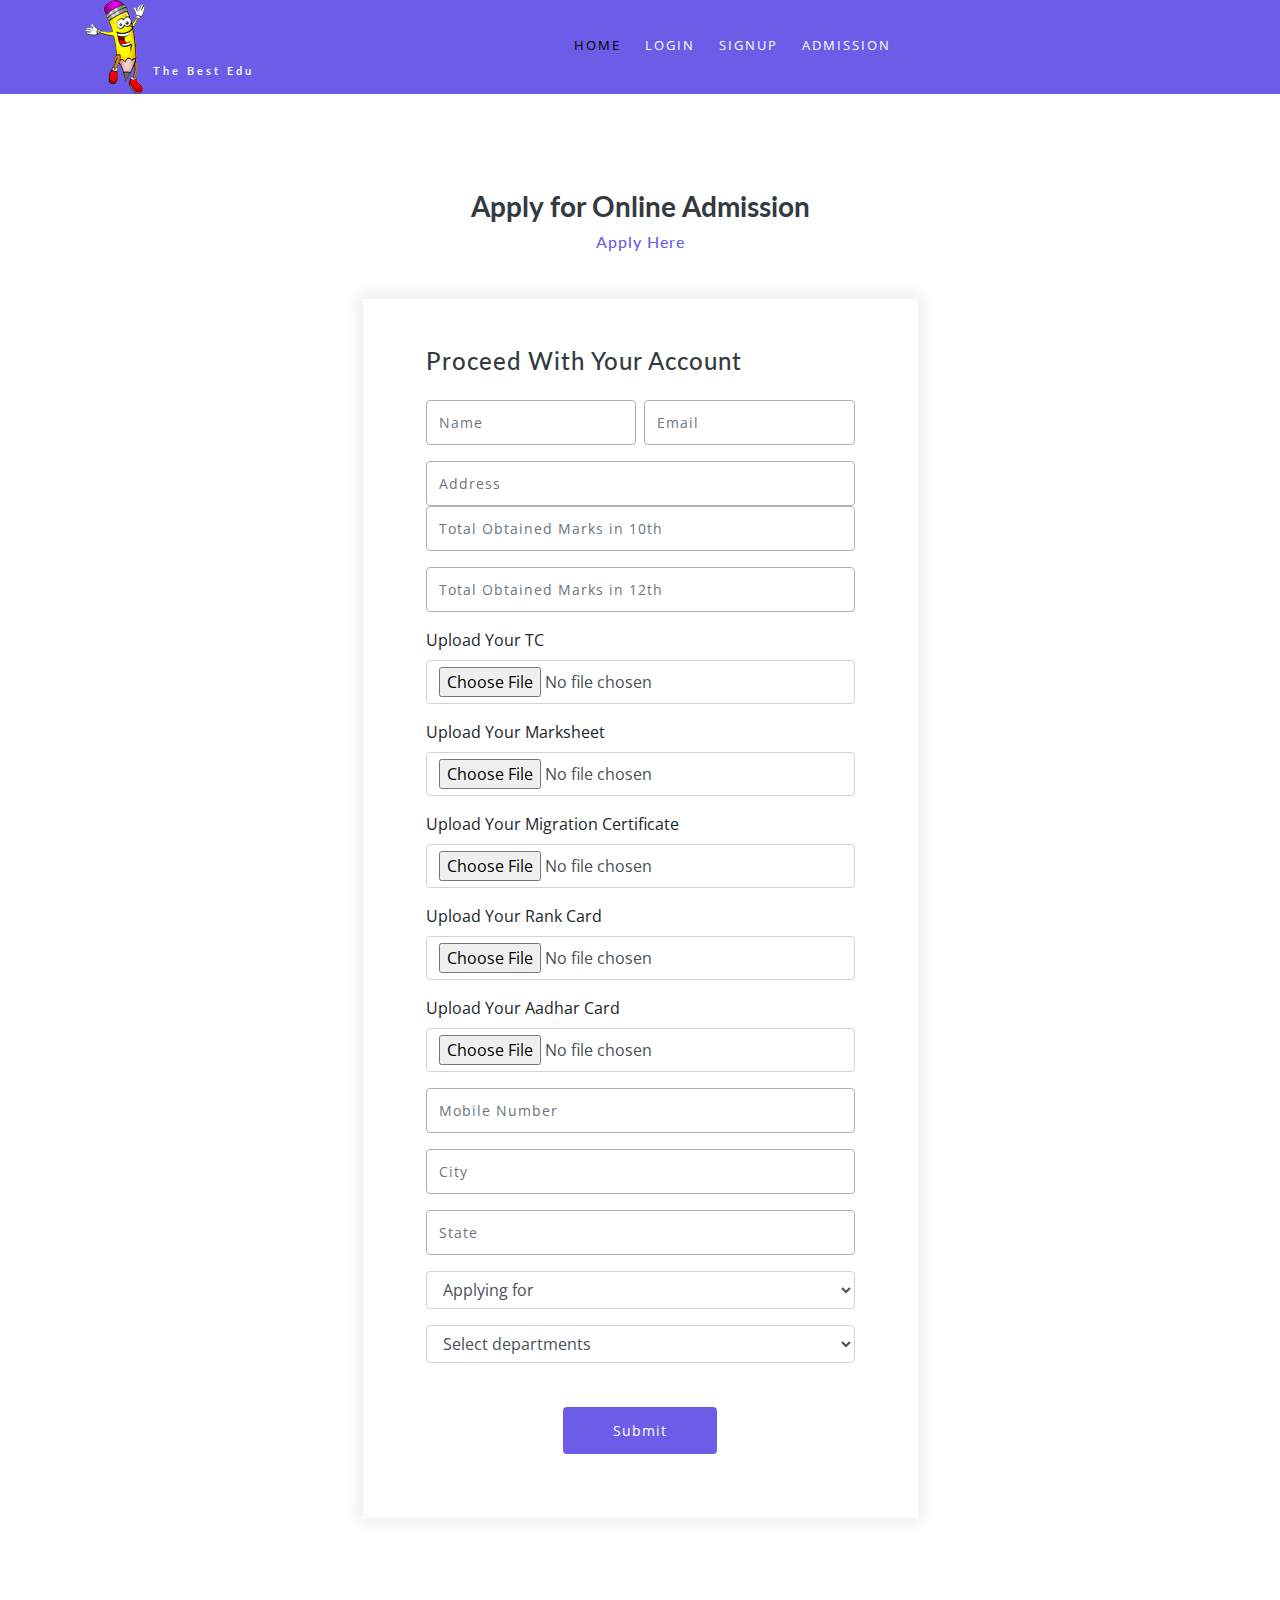
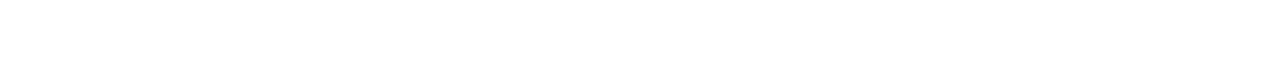
<file: web/admission.html>
<!DOCTYPE html>
<html lang="zxx">
  <head>
    <title>Login</title>
    <!-- Meta tag Keywords -->
    <meta name="viewport" content="width=device-width, initial-scale=1" />
    <meta charset="UTF-8" />

    <script>
      addEventListener(
        "load",
        function () {
          setTimeout(hideURLbar, 0);
        },
        false
      );

      function hideURLbar() {
        window.scrollTo(0, 1);
      }
    </script>
    <!--// Meta tag Keywords -->

    <!-- Custom-Files -->
    <link rel="stylesheet" href="css/bootstrap.css" />
    <!-- Bootstrap-Core-CSS -->
    <link
      href="css/css_slider.css"
      type="text/css"
      rel="stylesheet"
      media="all"
    />
    <!-- banner slider -->
    <link rel="stylesheet" href="css/style.css" type="text/css" media="all" />
    <!-- Style-CSS -->
    <link href="css/font-awesome.min.css" rel="stylesheet" />
    <!-- Font-Awesome-Icons-CSS -->
    <!-- //Custom-Files -->

    <!-- Web-Fonts -->
    <link
      href="//fonts.googleapis.com/css?family=Lato:100,100i,300,300i,400,400i,700,700i,900,900i&amp;subset=latin-ext"
      rel="stylesheet"
    />
    <link
      href="//fonts.googleapis.com/css?family=Open+Sans:300,300i,400,400i,600,600i,700,700i,800,800i&amp;subset=latin-ext"
      rel="stylesheet"
    />
    <!-- //Web-Fonts -->
  </head>

  <body>
    <!-- navigation -->
    <div class="main-top" style="background: rgb(108, 92, 231)">
      <div class="container d-lg-flex">
        <!-- logo -->
        <h1 class="logo-style-res float-left">
          <a class="navbar-brand text-wh" href="index.html">
            <img
              src="images/logo.png"
              alt=""
              class="img-fluid logo-img text-wh"
            />Studies <span style="color: #fff !important">The Best Edu</span>
          </a>
        </h1>
        <!-- //logo -->
        <!-- nav -->
        <div class="nav_w3ls mx-lg-auto">
          <nav>
            <label for="drop" class="toggle">Menu</label>
            <input type="checkbox" id="drop" />
            <ul class="menu mx-lg-auto">
              <li><a href="index.html" class="active">Home</a></li>
              <li><a href="/login.html" class="active dev">Login</a></li>

              <li><a href="/signUp.html" class="active dev">Signup</a></li>
              <li>
                <a href="/admission.html" class="active dev">Admission</a>
              </li>
            </ul>
          </nav>
        </div>
        <!-- //nav -->
      </div>
    </div>
   
    <!-- contact -->
    <section class="contact py-5 my-5" id="contact">
      <div class="container pb-xl-5 pb-lg-3">
        <h3 class="text-bl text-center font-weight-bold mb-2">
          Apply for Online Admission
        </h3>
        <h6 class="text-colors text-center let-spa mb-5">Apply Here</h6>
        <div class="row mx-sm-0 mx-2">
          <!-- map -->
          <div
            class="col-md-3 map"
            data-aos="flip-left"
            data-aos-easing="ease-out-cubic"
            data-aos-duration="2000"
          ></div>
          <!-- //map -->
          <!-- contact form -->
          <div
            class="col-md-6 main_grid_contact"
            data-aos="flip-left"
            data-aos-easing="ease-out-cubic"
            data-aos-duration="2000"
          >
            <div class="form-w3ls p-md-5 p-4">
              <h4 class="mb-4 sec-title-w3 let-spa text-bl">
                Proceed With Your Account
              </h4>
              <form action="#" method="post">
                <div class="row">
                  <div class="col-sm-6 form-group pr-sm-1">
                    <input
                      class="form-control"
                      type="text"
                      name="Name"
                      placeholder="Name"
                      required=""
                    />
                  </div>
                  <div class="col-sm-6 form-group pl-sm-1">
                    <input
                      class="form-control"
                      type="email"
                      name="Email"
                      placeholder="Email"
                      required=""
                    />
                  </div>
                </div> 
                <div class="form-group">
                  <input
                    class="form-control"
                    type="text"
                    name="Address"
                    placeholder="Address"
                    required=""
                  />
                  <div class="form-group">
                    <input
                      class="form-control"
                      type="text"
                      name="Total Obtained MArks in 10th"
                      placeholder="Total Obtained Marks in 10th"
                      required=""
                    />
                </div>
                <div class="form-group">
                  <input
                    class="form-control"
                    type="text"
                    name="Total Obtained MArks in 12th"
                    placeholder="Total Obtained Marks in 12th"
                    required=""
                  />
              </div>
                <div class="form-group">
                  <label class="doc" for="inputGroupFile02"
                    >Upload Your TC</label>
                  <input
                    class="form-control"
                    type="file"
                    name="doc"
                    placeholder="Upload Document"
                    required=""
                  />
                </div>
                <div class="form-group">
                  <label class="doc" for="inputGroupFile02"
                    >Upload Your Marksheet</label>
                  <input
                    class="form-control"
                    type="file"
                    name="doc"
                    placeholder="Upload Document"
                    required=""
                  />
                </div>
                <div class="form-group">
                  <label class="doc" for="inputGroupFile02"
                    >Upload Your Migration Certificate</label>
                  <input
                    class="form-control"
                    type="file"
                    name="doc"
                    placeholder="Upload Document"
                    required=""
                  />
                </div>
                <div class="form-group">
                  <label class="doc" for="inputGroupFile02"
                    >Upload Your Rank Card</label
                  >
                  <input
                    class="form-control"
                    type="file"
                    name="doc"
                    placeholder="Upload Document"
                    required=""
                  />
                </div>
                <div class="form-group">
                  <label class="doc" for="inputGroupFile02"
                    >Upload Your Aadhar Card</label>
                  <input
                    class="form-control"
                    type="file"
                    name="doc"
                    placeholder="Upload Document"
                    required=""
                  />
                </div>
                <div class="form-group">
                  <input
                    class="form-control"
                    type="text"
                    name="Mobile Number"
                    placeholder="Mobile Number"
                    required=""
                  />
                </div>
                <div class="form-group">
                  <input
                    class="form-control"
                    type="text"
                    name="City"
                    placeholder="City"
                    required=""
                  />
                </div>
                <div class="form-group">
                  <input
                    class="form-control"
                    type="text"
                    name="State"
                    placeholder="State"
                    required=""
                  />
                </div>
                <div class="form-group">
                  <select
                    class="form-control form-select"
                    aria-label="Default select example"
                  >
                    <option selected>Applying for</option>
                    <option value="BBA">BBA</option>
                    <option value="MBA">MBA</optio>
                      <option value="B Sc">B Sc</option>
                      <option value="B Com">B Com</option>
                      <option value="B A">B A</option>
                      <option value="BCA">BCA</option>
                    <option value="Medical">Medical</option>
                    <option value="B Tech">B Tech</option>
                    <option value="M Tech">M Tech</option>
                  </select>
                </div>
                <div class="form-group">
                  <select
                    class="form-control form-select"
                    aria-label="Default select example"
                  >
                    <option selected>Select departments</option>
                    <option value="MBBS">MBBS</option>
                    <option value="BDS">BDS</option>
                    <option value="CSE">CSE</option>
                    <option value="IT">IT</option>
                    <option value="ECE">ECE</option>
                    <option value="EI/CE/ME/FT">EI</option>
                    <option value="CE">CE</option>
                    <option value="ME">ME</option>
                    <option value="FT">FT</option>
                  </select>
                </div>
                <div class="input-group1 text-center">
                  <button class="btn" type="submit">Submit</button>
                </div>
              </form>
            </div>
          </div>
          <!-- //contact form -->
        </div>
      </div>
    </section>
    
  </body>
</html>
</file>
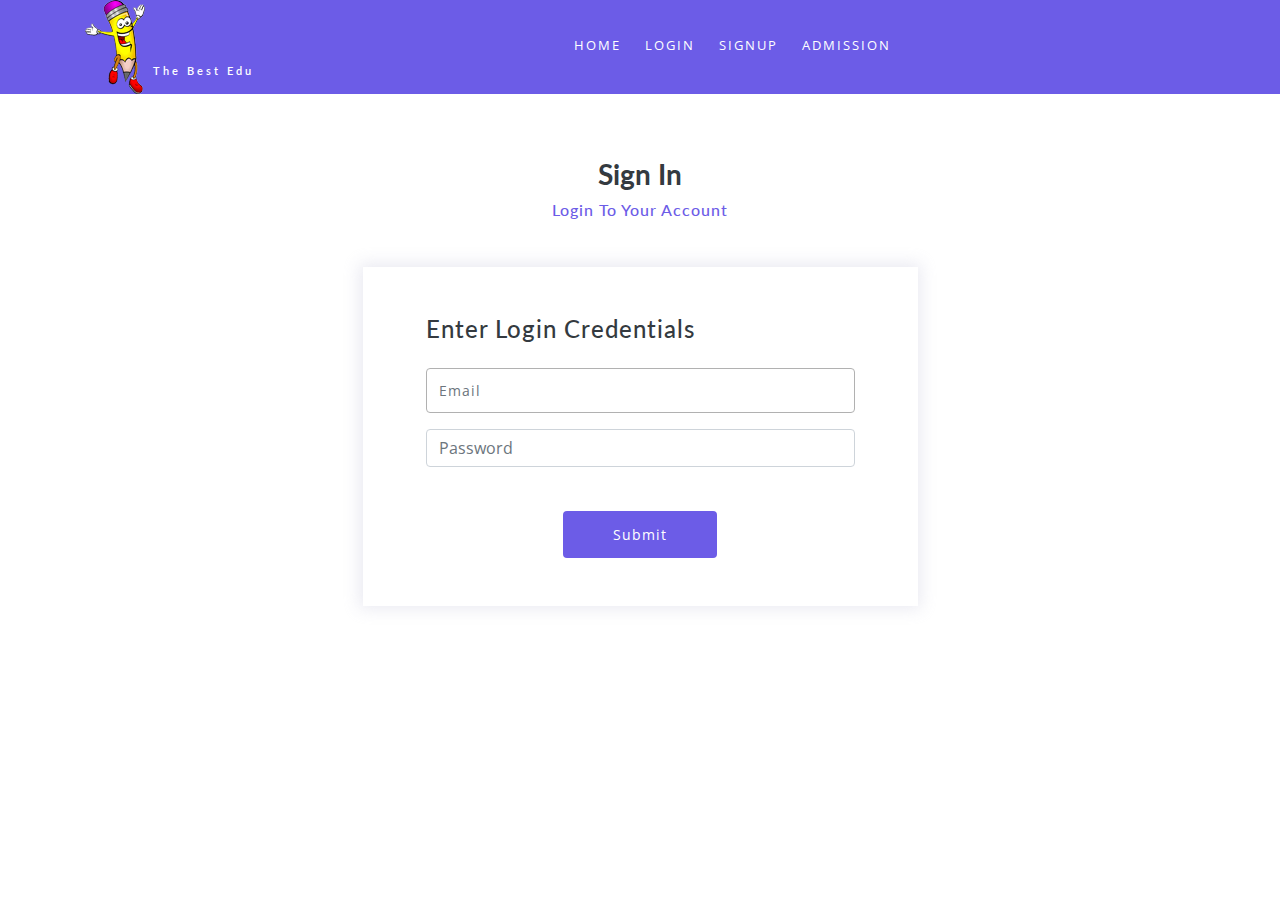
<file: web/login.html>
<!DOCTYPE html>
<html lang="zxx">
  <head>
    <title>Login</title>
    <!-- Meta tag Keywords -->
    <meta name="viewport" content="width=device-width, initial-scale=1" />
    <meta charset="UTF-8" />

    <script>
      addEventListener(
        "load",
        function () {
          setTimeout(hideURLbar, 0);
        },
        false
      );

      function hideURLbar() {
        window.scrollTo(0, 1);
      }
    </script>
    <!--// Meta tag Keywords -->

    <!-- Custom-Files -->
    <link rel="stylesheet" href="css/bootstrap.css" />
    <!-- Bootstrap-Core-CSS -->
    <link
      href="css/css_slider.css"
      type="text/css"
      rel="stylesheet"
      media="all"
    />
    <!-- banner slider -->
    <link rel="stylesheet" href="css/style.css" type="text/css" media="all" />
    <!-- Style-CSS -->
    <link href="css/font-awesome.min.css" rel="stylesheet" />
    <!-- Font-Awesome-Icons-CSS -->
    <!-- //Custom-Files -->

    <!-- Web-Fonts -->
    <link
      href="//fonts.googleapis.com/css?family=Lato:100,100i,300,300i,400,400i,700,700i,900,900i&amp;subset=latin-ext"
      rel="stylesheet"
    />
    <link
      href="//fonts.googleapis.com/css?family=Open+Sans:300,300i,400,400i,600,600i,700,700i,800,800i&amp;subset=latin-ext"
      rel="stylesheet"
    />
    <!-- //Web-Fonts -->
  </head>

  <body>
    <!-- navigation -->
    <div class="main-top" style="background: rgb(108, 92, 231)">
      <div class="container d-lg-flex">
        <!-- logo -->
        <h1 class="logo-style-res float-left">
          <a class="navbar-brand text-wh" href="index.html">
            <img
              src="images/logo.png"
              alt=""
              class="img-fluid logo-img text-wh"
            />Studies <span style="color: #fff !important">The Best Edu</span>
          </a>
        </h1>
        <!-- //logo -->
        <!-- nav -->
        <div class="nav_w3ls mx-lg-auto">
          <nav>
            <label for="drop" class="toggle">Menu</label>
            <input type="checkbox" id="drop" />
            <ul class="menu mx-lg-auto">
              <li><a href="index.html" class="active dev">Home</a></li>
              <li><a href="/login.html" class="active dev">Login</a></li>

              <li><a href="/signUp.html" class="active dev">Signup</a></li>
              <li>
                <a href="/admission.html" class="active dev">Admission</a>
              </li>
              
            </ul>
          </nav>
        </div>
        <!-- //nav -->
      </div>
    </div>
    <!-- //navigation -->
    <!-- //header 2 -->

    <!-- contact -->
    <section class="contact pt-3 mt-5 pt-3 mb-5" id="contact">
      <div class="container pb-xl-5 pb-lg-3">
        <h3 class="text-bl text-center font-weight-bold mb-2">Sign In</h3>
        <h6 class="text-colors text-center let-spa mb-5">
          Login To Your Account
        </h6>
        <div class="row mx-sm-0 mx-2">
          <!-- map -->
          <div
            class="col-md-3 map"
            data-aos="flip-left"
            data-aos-easing="ease-out-cubic"
            data-aos-duration="2000"
          ></div>
          <!-- //map -->
          <!-- contact form -->
          <div
            class="col-md-6 main_grid_contact"
            data-aos="flip-left"
            data-aos-easing="ease-out-cubic"
            data-aos-duration="2000"
          >
            <div class="form-w3ls p-md-5 p-4">
              <h4 class="mb-4 sec-title-w3 let-spa text-bl">
                <!-- Login To Apply Form Online -->
                Enter Login Credentials
              </h4>
              <form action="#" method="post">
                <div class="form-group">
                  <input
                    class="form-control"
                    type="email"
                    name="Email"
                    placeholder="Email"
                    required=""
                  />
                </div>

                <div class="form-group">
                  <input
                    class="form-control"
                    type="password"
                    name="Password"
                    placeholder="Password"
                    required=""
                  />
                </div>
                <div class="input-group1 text-center">
                  <button class="btn" type="submit">Submit</button>
                </div>
              </form>
            </div>
          </div>
          <!-- //contact form -->
        </div>
      </div>
    </section>
    <!-- //contact -->

    
  </body>
</html>
</file>
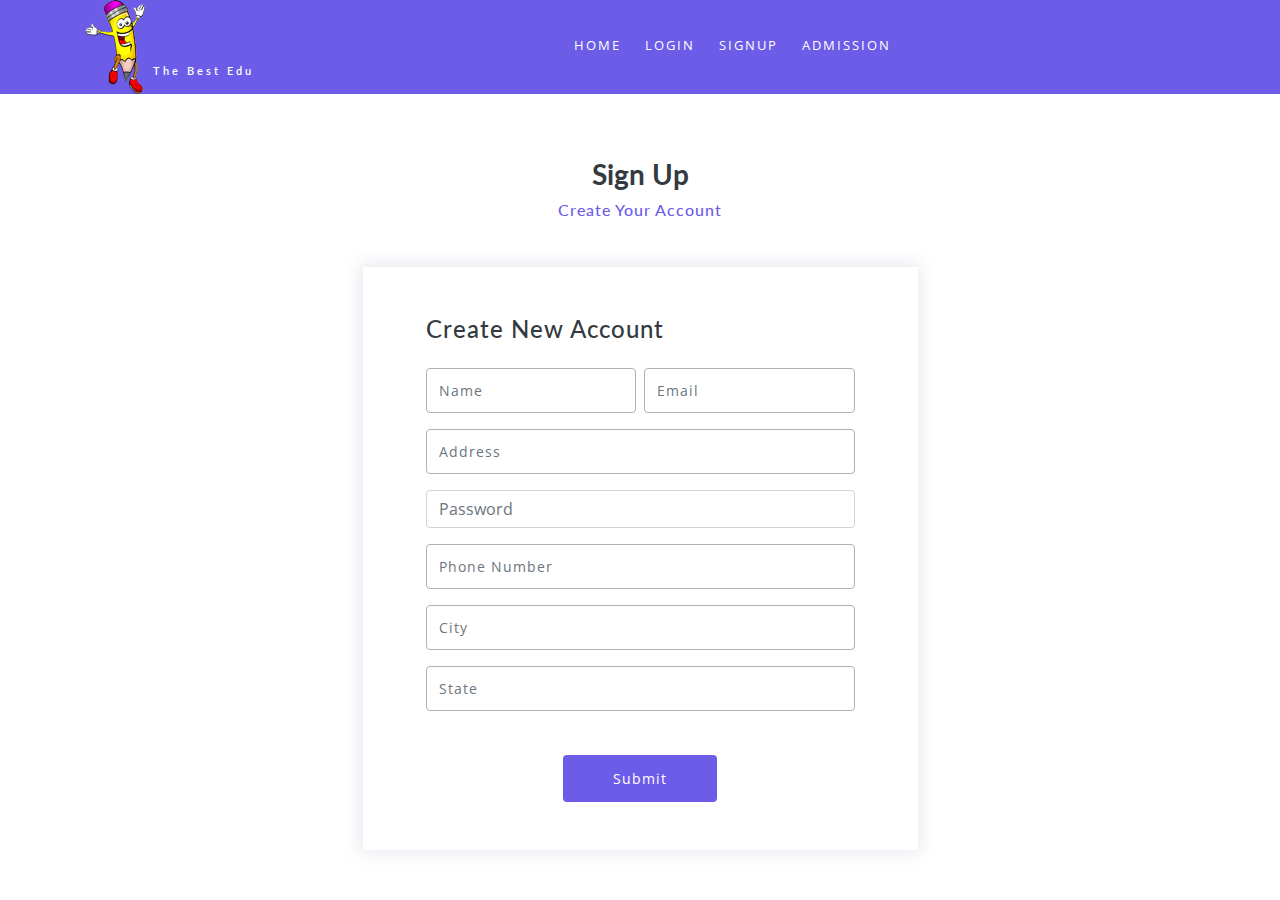
<file: web/signUp.html>
<!DOCTYPE html>
<html lang="zxx">
  <head>
    <title>Login</title>
    <!-- Meta tag Keywords -->
    <meta name="viewport" content="width=device-width, initial-scale=1" />
    <meta charset="UTF-8" />

    <script>
      addEventListener(
        "load",
        function () {
          setTimeout(hideURLbar, 0);
        },
        false
      );

      function hideURLbar() {
        window.scrollTo(0, 1);
      }
    </script>
    <!--// Meta tag Keywords -->

    <!-- Custom-Files -->
    <link rel="stylesheet" href="css/bootstrap.css" />
    <!-- Bootstrap-Core-CSS -->
    <link
      href="css/css_slider.css"
      type="text/css"
      rel="stylesheet"
      media="all"
    />
    <!-- banner slider -->
    <link rel="stylesheet" href="css/style.css" type="text/css" media="all" />
    <!-- Style-CSS -->
    <link href="css/font-awesome.min.css" rel="stylesheet" />
    <!-- Font-Awesome-Icons-CSS -->
    <!-- //Custom-Files -->

    <!-- Web-Fonts -->
    <link
      href="//fonts.googleapis.com/css?family=Lato:100,100i,300,300i,400,400i,700,700i,900,900i&amp;subset=latin-ext"
      rel="stylesheet"
    />
    <link
      href="//fonts.googleapis.com/css?family=Open+Sans:300,300i,400,400i,600,600i,700,700i,800,800i&amp;subset=latin-ext"
      rel="stylesheet"
    />
    <!-- //Web-Fonts -->
  </head>

  <body>
    <!-- navigation -->
    <div class="main-top" style="background: rgb(108, 92, 231)">
      <div class="container d-lg-flex">
        <!-- logo -->
        <h1 class="logo-style-res float-left">
          <a class="navbar-brand text-wh" href="index.html">
            <img
              src="images/logo.png"
              alt=""
              class="img-fluid logo-img text-wh"
            />Studies <span style="color: #fff !important">The Best Edu</span>
          </a>
        </h1>
        <!-- //logo -->
        <!-- nav -->
        <div class="nav_w3ls mx-lg-auto">
          <nav>
            <label for="drop" class="toggle">Menu</label>
            <input type="checkbox" id="drop" />
            <ul class="menu mx-lg-auto">
              <li><a href="index.html" class="active dev">Home</a></li>
              <li><a href="/login.html" class="active dev">Login</a></li>
              <li><a href="/signUp.html" class="active dev">Signup</a></li>
              <li>
                <a href="/admission.html" class="active dev">Admission</a>
              </li>
              
            </ul>
          </nav>
        </div>
        <!-- //nav -->
      </div>
    </div>
    <!-- //navigation -->
    <!-- //header 2 -->

    <!-- contact -->
    <section class="contact pt-3 mt-5" id="contact">
      <div class="container pb-xl-5 pb-lg-3">
        <h3 class="text-bl text-center font-weight-bold mb-2">Sign Up</h3>
        <h6 class="text-colors text-center let-spa mb-5">
          Create Your Account
        </h6>
        <div class="row mx-sm-0 mx-2">
          <!-- map -->
          <div
            class="col-md-3 map"
            data-aos="flip-left"
            data-aos-easing="ease-out-cubic"
            data-aos-duration="2000"
          ></div>
          <!-- //map -->
          <!-- contact form -->
          <div
            class="col-md-6 main_grid_contact"
            data-aos="flip-left"
            data-aos-easing="ease-out-cubic"
            data-aos-duration="2000"
          >
            <div class="form-w3ls p-md-5 p-4">
              <h4 class="mb-4 sec-title-w3 let-spa text-bl">
                Create New Account
              </h4>
              <form action="#" method="post">
                <div class="row">
                  <div class="col-sm-6 form-group pr-sm-1">
                    <input
                      class="form-control"
                      type="text"
                      name="Name"
                      placeholder="Name"
                      required=""
                    />
                  </div>
                  <div class="col-sm-6 form-group pl-sm-1">
                    <input
                      class="form-control"
                      type="email"
                      name="Email"
                      placeholder="Email"
                      required=""
                    />
                  </div>
                </div>
                <div class="form-group">
                  <input
                    class="form-control"
                    type="text"
                    name="Address"
                    placeholder="Address"
                    required=""
                  />
                </div>
                <div class="form-group">
                  <input
                    class="form-control"
                    type="password"
                    name="Password"
                    placeholder="Password"
                    required=""
                  />
                </div>
                <div class="form-group">
                  <input
                    class="form-control"
                    type="text"
                    name="Phone Number"
                    placeholder="Phone Number"
                    required=""
                  />
                </div>
                <div class="form-group">
                  <input
                    class="form-control"
                    type="text"
                    name="City"
                    placeholder="City"
                    required=""
                  />
                </div>
                <div class="form-group">
                  <input
                    class="form-control"
                    type="text"
                    name="State"
                    placeholder="State"
                    required=""
                  />
                </div>
                <div class="input-group1 text-center">
                  <button class="btn" type="submit">Submit</button>
                </div>
              </form>
            </div>
          </div>
          <!-- //contact form -->
        </div>
      </div>
    </section>
    <!-- //contact -->

    
  </body>
</html>
</file>
<file: web/css/css_slider.css>
.csslider {
    text-align: left;
    position: relative;
    margin-bottom: 0px;
}

.csslider>input {
    display: none;
}

.csslider>input:nth-of-type(10):checked~ul li:first-of-type {
    margin-left: -900%;
}

.csslider>input:nth-of-type(9):checked~ul li:first-of-type {
    margin-left: -800%;
}

.csslider>input:nth-of-type(8):checked~ul li:first-of-type {
    margin-left: -700%;
}

.csslider>input:nth-of-type(7):checked~ul li:first-of-type {
    margin-left: -600%;
}

.csslider>input:nth-of-type(6):checked~ul li:first-of-type {
    margin-left: -500%;
}

.csslider>input:nth-of-type(5):checked~ul li:first-of-type {
    margin-left: -400%;
}

.csslider>input:nth-of-type(4):checked~ul li:first-of-type {
    margin-left: -300%;
}

.csslider>input:nth-of-type(3):checked~ul li:first-of-type {
    margin-left: -200%;
}

.csslider>input:nth-of-type(2):checked~ul li:first-of-type {
    margin-left: -100%;
}

.csslider>input:nth-of-type(1):checked~ul li:first-of-type {
    margin-left: 0%;
}

.csslider>ul {
    position: relative;
    /* height: 760px; */
    z-index: 1;
    font-size: 0;
    line-height: 0;
    margin: 0 auto;
    padding: 0;
    overflow: hidden;
    white-space: nowrap;
    -moz-box-sizing: border-box;
    -webkit-box-sizing: border-box;
    box-sizing: border-box;
}

.csslider>ul>li {
    position: relative;
    display: inline-block;
    width: 100%;
    height: 100%;
    overflow: hidden;
    font-size: 15px;
    font-size: initial;
    line-height: normal;
    -moz-transition: all 0.5s cubic-bezier(0.4, 1.3, 0.65, 1);
    -o-transition: all 0.5s ease-out;
    -webkit-transition: all 0.5s cubic-bezier(0.4, 1.3, 0.65, 1);
    transition: all 0.5s cubic-bezier(0.4, 1.3, 0.65, 1);
    vertical-align: top;
    -moz-box-sizing: border-box;
    -webkit-box-sizing: border-box;
    box-sizing: border-box;
    white-space: normal;
}

.csslider>ul>li.scrollable {
    overflow-y: scroll;
}

.csslider>.navigation {
    position: absolute;
    top: 37%;
    right: 2%;
    z-index: 10;
    margin-bottom: -10px;
    font-size: 0;
    line-height: 0;
    text-align: center;
    -webkit-touch-callout: none;
    -webkit-user-select: none;
    -khtml-user-select: none;
    -moz-user-select: none;
    -ms-user-select: none;
    user-select: none;
}

/* .csslider>.navigation>div {
    margin-left: -100%;
} */

.csslider>.navigation label {
    position: relative;
    cursor: pointer;
    width: 14px;
    height: 14px;
    border-radius: 50%;
    display: block;
    margin: 10px 0;
    background: rgba(255, 255, 255, 0.48);
    transition: 0.5s all;
    -webkit-transition: 0.5s all;
    -moz-transition: 0.5s all;
    -o-transition: 0.5s all;
    -ms-transition: 0.5s all;
}

.csslider>.navigation label:hover:after {
    opacity: 1;
}

.csslider>.navigation label:after {
    content: '';
    position: absolute;
    left: 50%;
    top: 50%;
    margin-left: -7px;
    margin-top: -7px;
    background: #fff;
    border-radius: 50%;
    padding: 7px;
    opacity: 0;
    transition: 0.5s all;
    -webkit-transition: 0.5s all;
    -moz-transition: 0.5s all;
    -o-transition: 0.5s all;
    -ms-transition: 0.5s all;
}

.csslider>.arrows {
    -webkit-touch-callout: none;
    -webkit-user-select: none;
    -khtml-user-select: none;
    -moz-user-select: none;
    -ms-user-select: none;
    user-select: none;
}

.csslider.inside .navigation {
    bottom: 10px;
    margin-bottom: 10px;
}

.csslider.inside .navigation label {
    border: 1px solid #7e7e7e;
}

.csslider>input:nth-of-type(1):checked~.navigation label:nth-of-type(1):after,
.csslider>input:nth-of-type(2):checked~.navigation label:nth-of-type(2):after,
.csslider>input:nth-of-type(3):checked~.navigation label:nth-of-type(3):after,
.csslider>input:nth-of-type(4):checked~.navigation label:nth-of-type(4):after,
.csslider>input:nth-of-type(5):checked~.navigation label:nth-of-type(5):after,
.csslider>input:nth-of-type(6):checked~.navigation label:nth-of-type(6):after,
.csslider>input:nth-of-type(7):checked~.navigation label:nth-of-type(7):after,
.csslider>input:nth-of-type(8):checked~.navigation label:nth-of-type(8):after,
.csslider>input:nth-of-type(9):checked~.navigation label:nth-of-type(9):after,
.csslider>input:nth-of-type(10):checked~.navigation label:nth-of-type(10):after,
.csslider>input:nth-of-type(11):checked~.navigation label:nth-of-type(11):after {
    opacity: 1;
}

.csslider>.arrows {
    position: absolute;
    top: 50%;
    width: 100%;
    height: 26px;
    z-index: 1;
    -moz-box-sizing: content-box;
    -webkit-box-sizing: content-box;
    box-sizing: content-box;
}

.csslider>.arrows label {
    display: none;
    position: absolute;
    top: -50%;
    padding: 8px;
    box-shadow: inset 2px -2px 0 1px #ffffff;
    cursor: pointer;
    -moz-transition: box-shadow 0.15s, margin 0.15s;
    -o-transition: box-shadow 0.15s, margin 0.15s;
    -webkit-transition: box-shadow 0.15s, margin 0.15s;
    transition: box-shadow 0.15s, margin 0.15s;
}

.csslider>.arrows label:hover {
    box-shadow: inset 3px -3px 0 2px #ff3c41;
    margin: 0 0px;
}

.csslider>.arrows label:before {
    content: '';
    position: absolute;
    top: -100%;
    left: -100%;
    height: 300%;
    width: 300%;
}

.csslider.infinity>input:first-of-type:checked~.arrows label.goto-last,
.csslider>input:nth-of-type(1):checked~.arrows>label:nth-of-type(0),
.csslider>input:nth-of-type(2):checked~.arrows>label:nth-of-type(1),
.csslider>input:nth-of-type(3):checked~.arrows>label:nth-of-type(2),
.csslider>input:nth-of-type(4):checked~.arrows>label:nth-of-type(3),
.csslider>input:nth-of-type(5):checked~.arrows>label:nth-of-type(4),
.csslider>input:nth-of-type(6):checked~.arrows>label:nth-of-type(5),
.csslider>input:nth-of-type(7):checked~.arrows>label:nth-of-type(6),
.csslider>input:nth-of-type(8):checked~.arrows>label:nth-of-type(7),
.csslider>input:nth-of-type(9):checked~.arrows>label:nth-of-type(8),
.csslider>input:nth-of-type(10):checked~.arrows>label:nth-of-type(9),
.csslider>input:nth-of-type(11):checked~.arrows>label:nth-of-type(10) {
    display: block;
    left: 5%;
    right: auto;
    -moz-transform: rotate(45deg);
    -ms-transform: rotate(45deg);
    -o-transform: rotate(45deg);
    -webkit-transform: rotate(45deg);
    transform: rotate(45deg);
}

.csslider.infinity>input:last-of-type:checked~.arrows label.goto-first,
.csslider>input:nth-of-type(1):checked~.arrows>label:nth-of-type(2),
.csslider>input:nth-of-type(2):checked~.arrows>label:nth-of-type(3),
.csslider>input:nth-of-type(3):checked~.arrows>label:nth-of-type(4),
.csslider>input:nth-of-type(4):checked~.arrows>label:nth-of-type(5),
.csslider>input:nth-of-type(5):checked~.arrows>label:nth-of-type(6),
.csslider>input:nth-of-type(6):checked~.arrows>label:nth-of-type(7),
.csslider>input:nth-of-type(7):checked~.arrows>label:nth-of-type(8),
.csslider>input:nth-of-type(8):checked~.arrows>label:nth-of-type(9),
.csslider>input:nth-of-type(9):checked~.arrows>label:nth-of-type(10),
.csslider>input:nth-of-type(10):checked~.arrows>label:nth-of-type(11),
.csslider>input:nth-of-type(11):checked~.arrows>label:nth-of-type(12) {
    display: block;
    right: 5%;
    left: auto;
    -moz-transform: rotate(225deg);
    -ms-transform: rotate(225deg);
    -o-transform: rotate(225deg);
    -webkit-transform: rotate(225deg);
    transform: rotate(225deg);
}

#slider1>input:nth-of-type(1):checked~ul #bg,
#slider1>input:nth-of-type(2):checked~ul #bg1,
#slider1>input:nth-of-type(3):checked~ul #bg2,
#slider1>input:nth-of-type(4):checked~ul #bg3 {
    width: 100%;
    -moz-transition: 0.5s 0.5s;
    -o-transition: 0.5s 0.5s;
    -webkit-transition: 0.5s 0.5s;
    transition: 0.5s 0.5s;
    text-align: center;
    padding: 0;
    height: 100%;
}

#slider1>input:nth-of-type(1):checked~ul #bg div,
#slider1>input:nth-of-type(2):checked~ul #bg1 div,
#slider1>input:nth-of-type(3):checked~ul #bg2 div,
#slider1>input:nth-of-type(4):checked~ul #bg3 div {
    -moz-transform: translate(0);
    -ms-transform: translate(0);
    -o-transform: translate(0);
    -webkit-transform: translate(0);
    transform: translate(0);
    -moz-transition: 0.5s 0.9s;
    -o-transition: 0.5s 0.9s;
    -webkit-transition: 0.5s 0.9s;
    transition: 0.5s 0.9s;
}

/* responsive */

@media screen and (max-width: 1280px) {

    .csslider.infinity>input:last-of-type:checked~.arrows label.goto-first,
    .csslider>input:nth-of-type(1):checked~.arrows>label:nth-of-type(2),
    .csslider>input:nth-of-type(2):checked~.arrows>label:nth-of-type(3),
    .csslider>input:nth-of-type(3):checked~.arrows>label:nth-of-type(4),
    .csslider>input:nth-of-type(4):checked~.arrows>label:nth-of-type(5),
    .csslider>input:nth-of-type(5):checked~.arrows>label:nth-of-type(6),
    .csslider>input:nth-of-type(6):checked~.arrows>label:nth-of-type(7),
    .csslider>input:nth-of-type(7):checked~.arrows>label:nth-of-type(8),
    .csslider>input:nth-of-type(8):checked~.arrows>label:nth-of-type(9),
    .csslider>input:nth-of-type(9):checked~.arrows>label:nth-of-type(10),
    .csslider>input:nth-of-type(10):checked~.arrows>label:nth-of-type(11),
    .csslider>input:nth-of-type(11):checked~.arrows>label:nth-of-type(12) {
        right: 3%;
    }

    .csslider.infinity>input:first-of-type:checked~.arrows label.goto-last,
    .csslider>input:nth-of-type(1):checked~.arrows>label:nth-of-type(0),
    .csslider>input:nth-of-type(2):checked~.arrows>label:nth-of-type(1),
    .csslider>input:nth-of-type(3):checked~.arrows>label:nth-of-type(2),
    .csslider>input:nth-of-type(4):checked~.arrows>label:nth-of-type(3),
    .csslider>input:nth-of-type(5):checked~.arrows>label:nth-of-type(4),
    .csslider>input:nth-of-type(6):checked~.arrows>label:nth-of-type(5),
    .csslider>input:nth-of-type(7):checked~.arrows>label:nth-of-type(6),
    .csslider>input:nth-of-type(8):checked~.arrows>label:nth-of-type(7),
    .csslider>input:nth-of-type(9):checked~.arrows>label:nth-of-type(8),
    .csslider>input:nth-of-type(10):checked~.arrows>label:nth-of-type(9),
    .csslider>input:nth-of-type(11):checked~.arrows>label:nth-of-type(10) {
        left: 3%;
    }
}

@media screen and (max-width: 900px) {
    .csslider>.navigation {
        bottom: 7%;
    }
}

@media screen and (max-width: 800px) {

    .csslider.infinity>input:last-of-type:checked~.arrows label.goto-first,
    .csslider>input:nth-of-type(1):checked~.arrows>label:nth-of-type(2),
    .csslider>input:nth-of-type(2):checked~.arrows>label:nth-of-type(3),
    .csslider>input:nth-of-type(3):checked~.arrows>label:nth-of-type(4),
    .csslider>input:nth-of-type(4):checked~.arrows>label:nth-of-type(5),
    .csslider>input:nth-of-type(5):checked~.arrows>label:nth-of-type(6),
    .csslider>input:nth-of-type(6):checked~.arrows>label:nth-of-type(7),
    .csslider>input:nth-of-type(7):checked~.arrows>label:nth-of-type(8),
    .csslider>input:nth-of-type(8):checked~.arrows>label:nth-of-type(9),
    .csslider>input:nth-of-type(9):checked~.arrows>label:nth-of-type(10),
    .csslider>input:nth-of-type(10):checked~.arrows>label:nth-of-type(11),
    .csslider>input:nth-of-type(11):checked~.arrows>label:nth-of-type(12) {
        right: 5%;
    }

    .csslider.infinity>input:first-of-type:checked~.arrows label.goto-last,
    .csslider>input:nth-of-type(1):checked~.arrows>label:nth-of-type(0),
    .csslider>input:nth-of-type(2):checked~.arrows>label:nth-of-type(1),
    .csslider>input:nth-of-type(3):checked~.arrows>label:nth-of-type(2),
    .csslider>input:nth-of-type(4):checked~.arrows>label:nth-of-type(3),
    .csslider>input:nth-of-type(5):checked~.arrows>label:nth-of-type(4),
    .csslider>input:nth-of-type(6):checked~.arrows>label:nth-of-type(5),
    .csslider>input:nth-of-type(7):checked~.arrows>label:nth-of-type(6),
    .csslider>input:nth-of-type(8):checked~.arrows>label:nth-of-type(7),
    .csslider>input:nth-of-type(9):checked~.arrows>label:nth-of-type(8),
    .csslider>input:nth-of-type(10):checked~.arrows>label:nth-of-type(9),
    .csslider>input:nth-of-type(11):checked~.arrows>label:nth-of-type(10) {
        left: 5%;
    }
}

/* //responsive */
</file>
<file: web/css/style.css>
/* Reset Code */
body {
  padding: 0;
  margin: 0;
  background: #fff;
  font-family: "Open Sans", sans-serif;
}

body button,
.btn,
body a {
  transition: 0.5s all;
  -webkit-transition: 0.5s all;
  -moz-transition: 0.5s all;
  -o-transition: 0.5s all;
  -ms-transition: 0.5s all;
}

.btn:hover,
body button:hover {
  opacity: 0.8;
  transition: 0.5s all;
  -webkit-transition: 0.5s all;
  -moz-transition: 0.5s all;
  -o-transition: 0.5s all;
  -ms-transition: 0.5s all;
}

body a:hover {
  opacity: 0.8;
  text-decoration: none;
  transition: 0.5s all;
  -webkit-transition: 0.5s all;
  -moz-transition: 0.5s all;
  -o-transition: 0.5s all;
  -ms-transition: 0.5s all;
}

html {
  scroll-behavior: smooth;
}

h1,
h2,
h3,
h4,
h5,
h6 {
  margin: 0;
  padding: 0;
  font-family: "Lato", sans-serif;
}

p {
  margin: 0;
  padding: 0;
  font-size: 16px;
  letter-spacing: 1px;
  line-height: 1.9;
  color: #999;
  font-family: "Open Sans", sans-serif;
}

ul,
ol {
  margin: 0;
  padding: 0;
}

/* //Reset Code */

/* colors code */
.text-bl {
  color: #343a40;
}

.text-wh {
  color: #fff;
}

.text-li {
  color: #f8f9fa;
}

.bg-li {
  background: #f8f9fa;
}

.bg-wh {
  background: #fff;
}

.text-colors {
  color: #6c5ce7;
}

.bg-colors {
  background: #6c5ce7;
}

.let-spa {
  letter-spacing: 1px;
}

/* //colors code */

/* bottom-to-top */
a.move-top {
  width: 34px;
  height: 34px;
  background: url(../images/move-top.png) no-repeat center #fff;
  display: inline-block;
  position: fixed;
  bottom: 10%;
  right: 2%;
  z-index: 0;
  -webkit-border-radius: 50%;
  -o-border-radius: 50%;
  -ms-border-radius: 50%;
  -moz-border-radius: 50%;
  border-radius: 50%;
}

/* //bottom-to-top */

/* header */
/* top bar */
.header-top_w3layouts {
  padding: 0 0.5em;
}

/* social icons */
.par-so {
  font-size: 14px;
}

.top-right-info span {
  color: #fff;
  line-height: 2.2;
  font-size: 14px;
}

.top-right-info li.soci-effe {
  width: 30px;
  height: 30px;
  text-align: center;
  -webkit-border-radius: 4px;
  -o-border-radius: 4px;
  -ms-border-radius: 4px;
  -moz-border-radius: 4px;
  border-radius: 4px;
  transition: 0.5s all;
  -webkit-transition: 0.5s all;
  -moz-transition: 0.5s all;
  -o-transition: 0.5s all;
  -ms-transition: 0.5s all;
}

.top-right-info li.facebook {
  background: #3b5998;
}

.top-right-info li.twitter {
  background: #1da1f2;
}

.top-right-info li.google-plus {
  background: #f44336;
}

.top-right-info li.dribbble {
  background: #ea4c89;
}

.top-right-info li {
  display: inline-block;
}

/* //social icons */
.header-top_w3layouts p,
.header-w3layouts p,
.top-w3layouts p {
  font-size: 14px;
}

.top-w3layouts p a:hover,
.w3l-footer ul li a:hover {
  opacity: 0.7;
}

.list_of_cities {
  padding: 8px 10px;
  border: 1px solid #dee2e6;
  color: #343a40;
  font-size: 13px;
  letter-spacing: 1px;
  cursor: pointer;
}

/* //top bar */
/* header 2 */
/* navigation */
div#home {
  position: relative;
}

/* navigation */
.nav_w3ls {
  margin-top: 2em;
}

/* CSS Document */
.toggle-2,
.toggle,
[id^="drop"] {
  display: none;
}

/* Giving a background-color to the nav container. */
nav {
  margin: 0;
  padding: 0;
}

#logo a {
  float: left;
  display: initial;
  font-size: 46px;
  color: #fff;
  text-shadow: 2px 5px 3px rgba(0, 0, 0, 0.06);
  padding: 0;
}

/* Since we'll have the "ul li" "float:left"
 * we need to add a clear after the container. */

nav:after {
  content: "";
  display: table;
  clear: both;
}

/* Removing padding, margin and "list-style" from the "ul",
 * and adding "position:reltive" */
nav ul {
  float: right;
  padding: 0;
  margin: 0;
  list-style: none;
  position: relative;
}

/* Positioning the navigation items inline */
nav ul li {
  margin: 0px;
  display: inline-block;
  float: left;
}

/* Styling the links */
nav a {
  margin: 0 12px;
  color: #000;
  font-size: 13px;
  letter-spacing: 2px;
  font-weight: 400;
  text-transform: uppercase;
}

nav a:hover {
  color: #000;
}

/* Background color change on Hover */

/* Hide Dropdowns by Default
 * and giving it a position of absolute */
nav ul ul {
  display: none;
  position: absolute;
  top: 25px;
  background: #fff;
  padding: 10px;
  -webkit-border-radius: 4px;
  -o-border-radius: 4px;
  -ms-border-radius: 4px;
  -moz-border-radius: 4px;
  border-radius: 4px;
  z-index: 9;
  border: 1px solid rgba(0, 0, 0, 0.15);
}

/* Display Dropdowns on Hover */
nav ul li:hover > ul {
  display: inherit;
}

/* Fisrt Tier Dropdown */
nav ul ul li {
  width: 170px;
  float: none;
  display: list-item;
  position: relative;
  -webkit-border-radius: 4px;
  -o-border-radius: 4px;
  -ms-border-radius: 4px;
  -moz-border-radius: 4px;
  border-radius: 4px;
  transition: 0.5s all;
  -webkit-transition: 0.5s all;
  -moz-transition: 0.5s all;
  -o-transition: 0.5s all;
  -ms-transition: 0.5s all;
}

nav ul ul li a {
  color: #000;
  display: block;
  font-size: 13px;
  letter-spacing: 1px;
  margin: 0;
  margin: 10px;
}

/* Second, Third and more Tiers	
 * We move the 2nd and 3rd etc tier dropdowns to the left
 * by the amount of the width of the first tier.
*/
nav ul ul ul li {
  position: relative;
  top: -60px;
  /* has to be the same number as the "width" of "nav ul ul li" */
  left: 170px;
}

/* Change ' +' in order to change the Dropdown symbol */
li > a:only-child:after {
  content: "";
}

a.reqe-button {
  border: 2px solid rgba(255, 255, 255, 0.35);
  -webkit-border-radius: 4px;
  -o-border-radius: 4px;
  -ms-border-radius: 4px;
  -moz-border-radius: 4px;
  border-radius: 4px;
}

/* Media Queries
--------------------------------------------- */
@media (max-width: 1080px) {
  .nav_w3ls {
    margin-top: 1.5em;
  }
}

@media all and (max-width: 991px) {
  .nav_w3ls {
    margin-top: 0;
  }

  #logo {
    display: block;
    padding: 0;
    width: 100%;
    text-align: center;
    float: none;
  }

  nav {
    margin: 0;
  }

  /* Hide the navigation menu by default */
  /* Also hide the  */
  .toggle + a,
  .menu {
    display: none;
  }

  /* Stylinf the toggle lable */
  .toggle {
    display: block;
    padding: 8px 14px;
    font-size: 13px;
    text-decoration: none;
    border: none;
    margin-top: 2em;
    float: right;
    background-color: #fff;
    color: #000;
    font-weight: 700;
    border: 1px solid rgb(170, 161, 161);
    letter-spacing: 1px;
    cursor: pointer;
    transition: 0.5s all;
    -webkit-transition: 0.5s all;
    -moz-transition: 0.5s all;
    -o-transition: 0.5s all;
    -ms-transition: 0.5s all;
  }

  .menu .toggle {
    float: none;
    text-align: center;
    margin: auto;
    max-width: 106px;
    padding: 5px;
    font-weight: normal;
    font-size: 14px;
    letter-spacing: 1px;
    color: #000;
    font-weight: 400;
    border: none;
    text-transform: uppercase;
  }

  .toggle:hover {
    opacity: 0.7;
  }

  /* Display Dropdown when clicked on Parent Lable */
  [id^="drop"]:checked + ul {
    display: block;
    background: #fff;
    padding: 15px 0;
    text-align: center;
    width: 100%;
  }

  /* Change menu item's width to 100% */
  nav ul li {
    display: block;
    width: 100%;
    padding: 5px 0;
  }

  nav a:hover,
  nav ul ul ul a {
    background-color: transparent;
  }

  /* Hide Dropdowns by Default */
  nav ul ul {
    float: none;
    position: static;
    color: #fff;
    /* has to be the same number as the "line-height" of "nav a" */
  }

  /* Hide menus on hover */
  nav ul ul li:hover > ul,
  nav ul li:hover > ul {
    display: none;
  }

  /* Fisrt Tier Dropdown */
  nav ul ul li {
    display: block;
    width: 100%;
    padding: 0;
  }

  nav ul ul ul li {
    position: static;
    /* has to be the same number as the "width" of "nav ul ul li" */
  }

  nav ul ul li a {
    color: #000;
    font-size: 13px;
    padding: 0;
  }
}

@media all and (max-width: 440px) {
  .toggle {
    padding: 7px 12px;
    font-size: 14px;
  }

  #logo a {
    font-size: 32px;
  }
}

@media all and (max-width: 375px) {
  nav a,
  .menu .toggle {
    font-size: 13px;
  }
}

/*-- dropdown --*/
#demo {
  margin: 10px 0 0px 0;
}

#demo .wrapper {
  display: inline-block;
  position: relative;
}

#demo .parent {
  height: 100%;
  width: 100%;
  display: block;
  cursor: pointer;
  line-height: 30px;
  height: 30px;
  color: #fff;
  z-index: 2;
  position: relative;
  -webkit-transition: border-radius 0.1s linear, background 0.1s linear,
    z-index 0s linear;
  -webkit-transition-delay: 0.8s;
  text-align: center;
  color: #fff;
  text-transform: capitalize;
  font-weight: 500;
  font-size: 15px;
  letter-spacing: 1px;
  padding-left: 0;
  padding-right: 0;
}

#demo .parent:hover,
#demo .content:hover ~ .parent {
  -webkit-transition-delay: 0s, 0s, 0s;
}

#demo .content:hover ~ .parent {
  border-bottom-left-radius: 0;
  border-bottom-right-radius: 0;
  z-index: 0;
}

#demo .content {
  position: absolute;
  top: 0;
  display: block;
  z-index: 1;
  height: 0;
  width: 150px;
  padding-top: 30px;
  -webkit-transition: height 0.5s ease;
  -webkit-transition-delay: 0.4s;
}

#demo .wrapper:active .content {
  height: 150px;
  z-index: 3;
  -webkit-transition-delay: 0s;
}

#demo .content:hover {
  height: 150px;
  z-index: 3;
  -webkit-transition-delay: 0s;
}

#demo .content ul {
  background: #fff;
  margin: 0;
  padding: 0;
  overflow: hidden;
  height: 100%;
  border-bottom-left-radius: 5px;
  border-bottom-right-radius: 5px;
}

#demo .content ul a {
  text-decoration: none;
  padding: 0;
}

#demo .content li:hover {
  background: #f8f9fa;
}

#demo .content li {
  list-style: none;
  text-align: left;
  color: #999;
  font-size: 16px;
  line-height: 30px;
  height: 40px;
  line-height: 40px;
  padding-left: 10px;
  border-top: 1px solid #eee;
}

#demo .content li:last-of-type {
  border-bottom-left-radius: 5px;
  border-bottom-right-radius: 5px;
}

/* //dropdown */
/* //navigation */
/* logo */
a.navbar-brand {
  font-size: 34px;
  padding: 0;
  font-weight: 600;
  position: relative;
  color: #6c5ce7;
}

.navbar-light .navbar-brand {
  color: #6c5ce7;
}

a.navbar-brand span {
  color: #333;
  font-size: 10.5px;
  letter-spacing: 3px;
  position: absolute;
  right: 0;
  bottom: 16px;
}

/* //logo */
/* dwn button */
a.login-button-2 {
  letter-spacing: 2px;
  font-size: 14px;
  background: #6c5ce7;
  padding: 35px 32px;
  display: inline-block;
}

a.login-button-2:hover {
  color: #fff;
}

a.login-button-2 span {
  font-size: 22px;
  vertical-align: middle;
}

/* // dwn button */
/* //header 2 */

/* banner */
.banner1 {
  background: linear-gradient(
      0deg,
      rgba(84, 115, 211, 0.3),
      rgba(32, 32, 32, 0.3)
    ),
    #5f5d99 url(../images/2.jpg) no-repeat center;
  background-size: cover;
  -webkit-background-size: cover;
  -moz-background-size: cover;
  -o-background-size: cover;
  -moz-background-size: cover;
}

.banner2 {
  background: url(../images/2.jpg) no-repeat center;
  background-size: cover;
  -webkit-background-size: cover;
  -moz-background-size: cover;
  -o-background-size: cover;
  -moz-background-size: cover;
}

.banner3 {
  background: url(../images/3.jpg) no-repeat center;
  background-size: cover;
  -webkit-background-size: cover;
  -moz-background-size: cover;
  -o-background-size: cover;
  -moz-background-size: cover;
}

/* banner text */
.banner-info_w3ls {
  padding: 12vw 0 8vw;
}

.banner-info_w3ls h5 {
  font-size: 20px;
  letter-spacing: 4px;
}

.banner-info_w3ls h3 {
  font-size: 63px;
  letter-spacing: 1px;
  word-spacing: 6px;
}

.banner-info_w3ls h3 span {
  color: #ff3f34;
}

.banner-info_w3ls p {
  color: #f5f5f5;
  letter-spacing: 2px;
  font-size: 14px;
  position: relative;
}

.banner-info_w3ls p:before {
  position: absolute;
  content: "";
  background: #fff;
  width: 60px;
  height: 3px;
  bottom: -47px;
}

/* //banner text */
/* //banner */

/* banner bottom grids */
section.about-bottom {
  margin-top: 5em;
  z-index: 10;
  position: relative;
}

.bg-colors {
  box-shadow: 0 12px 60px rgba(0, 0, 0, 0.2);
  -webkit-box-shadow: 0 12px 60px rgba(0, 0, 0, 0.2);
  -o-box-shadow: 0 12px 60px rgba(0, 0, 0, 0.2);
  -moz-box-shadow: 0 12px 60px rgba(0, 0, 0, 0.2);
  -ms-box-shadow: 0 12px 60px rgba(0, 0, 0, 0.2);
}

.service-subgrids {
  position: relative;
  z-index: 0;
}

.service-subgrids span {
  position: absolute;
  top: 16%;
  right: 7%;
  transform: rotate(-30deg);
  z-index: -1;
  color: rgba(255, 255, 255, 0.18);
  font-size: 4em;
}

.service-subgrids.bg-light span {
  color: rgba(45, 45, 45, 0.17);
}

/* //banner bottom grids */

/* stats */
.stats-icon-w3pvt {
  background: #6c5ce7;
  width: 65px;
  height: 65px;
  -webkit-border-radius: 5px;
  -o-border-radius: 5px;
  -ms-border-radius: 5px;
  -moz-border-radius: 5px;
  border-radius: 5px;
  text-align: center;
}

.stats-icon-w3pvt span {
  font-size: 30px;
  line-height: 2.1;
  color: #fff;
}

.counter {
  font-size: 40px;
  line-height: 1.2;
}

/* //stats */

/* professors */
.teams {
  background: url(../images/bg3.jpg) no-repeat center;
  background-size: cover;
  -webkit-background-size: cover;
  -moz-background-size: cover;
  -o-background-size: cover;
  -moz-background-size: cover;
}

.top-tem {
  margin-top: 4em;
}

.team-grid {
  width: 100%;
  cursor: pointer;
  overflow: hidden;
  position: relative;
  box-shadow: 0 12px 60px rgba(0, 0, 0, 0.17);
  -webkit-box-shadow: 0 12px 60px rgba(0, 0, 0, 0.2);
  -o-box-shadow: 0 12px 60px rgba(0, 0, 0, 0.2);
  -moz-box-shadow: 0 12px 60px rgba(0, 0, 0, 0.2);
  -ms-box-shadow: 0 12px 60px rgba(0, 0, 0, 0.2);
}

.team-img {
  position: relative;
}

.team-img:after {
  bottom: 0;
  left: 0;
  width: 100%;
  height: 34%;
  content: " ";
  position: absolute;
  background: rgba(0, 0, 0, 0);
  transition-duration: 300ms;
  transition-property: all;
  transition-timing-function: cubic-bezier(0.7, 1, 0.7, 1);
}

.team-img img {
  display: block;
  margin: 0 auto;
  text-align: center;
}

.team-info {
  left: auto;
  bottom: 0;
  width: 100%;
  padding: 0 20px;
  position: absolute;
  opacity: 0;
  color: #fff;
  -webkit-transform: translate3d(0, 10%, 0);
  transform: translate3d(0, 10%, 0);
  -webkit-transition: opacity 0.3s;
  -moz-transition: opacity 0.3s;
  -ms-transition: opacity 0.3s;
  -o-transition: opacity 0.3s;
  transition: opacity 0.3s;
}

.team-info h4 {
  font-size: 20px;
  letter-spacing: 1px;
  color: #fff;
}

.team-grid:hover .team-img:after {
  background: rgba(0, 0, 0, 0.82);
  transition-duration: 300ms;
  transition-property: all;
  transition-timing-function: cubic-bezier(0.7, 1, 0.7, 1);
}

.team-grid:hover .team-info {
  -webkit-transform: translate3d(0, -5%, 0);
  transform: translate3d(0, -5%, 0);
  -webkit-transform: translate3d(0, -10%, 0);
  transform: translate3d(0, -10%, 0);
}

.team-grid:hover .team-info {
  opacity: 1;
  -webkit-transition: all 0.4s;
  -moz-transition: all 0.4s;
  -ms-transition: all 0.4s;
  -o-transition: all 0.4s;
  transition: all 0.4s;
}

ul.social-icons li {
  list-style-type: none;
}

ul.social-icons li {
  border: 1px solid #eee;
  width: 30px;
  height: 30px;
  margin: 0 4px;
  -webkit-transition: all 0.4s;
  -moz-transition: all 0.4s;
  -ms-transition: all 0.4s;
  -o-transition: all 0.4s;
  transition: all 0.4s;
}

ul.social-icons li a span {
  color: #fff;
  line-height: 2.2;
  font-size: 13px;
}

ul.social-icons li.effect-soc-team1 {
  background: #3b5998;
  border: 1px solid #3b5998;
}

ul.social-icons li.effect-soc-team2 {
  background: #1da1f2;
  border: 1px solid #1da1f2;
}

ul.social-icons li.effect-soc-team3 {
  background: #dd4b39;
  border: 1px solid #dd4b39;
}

ul.social-icons li:hover {
  opacity: 0.8;
  transition: 0.5s all;
  -webkit-transition: 0.5s all;
  -moz-transition: 0.5s all;
  -o-transition: 0.5s all;
  -ms-transition: 0.5s all;
}

/* //professors */

/* who we are */
.who-left-w3pvt {
  padding: 0 6em !important;
}

ul.who-lists li span {
  margin-right: 10px;
  transition: 0.5s all;
  -webkit-transition: 0.5s all;
  -moz-transition: 0.5s all;
  -o-transition: 0.5s all;
  -ms-transition: 0.5s all;
}

ul.who-lists li:hover span {
  margin-right: 20px;
  transition: 0.5s all;
  -webkit-transition: 0.5s all;
  -moz-transition: 0.5s all;
  -o-transition: 0.5s all;
  -ms-transition: 0.5s all;
}

h4.progress-tittle {
  color: #464545;
  font-size: 16px;
  margin-bottom: 12px;
}

.progress-effect {
  height: 10px;
  background-color: #e9ecef;
  -webkit-border-radius: 0.25rem;
  -o-border-radius: 0.25rem;
  -ms-border-radius: 0.25rem;
  -moz-border-radius: 0.25rem;
  border-radius: 0.25rem;
}

.progress-effect-1 {
  background-color: #dc3545;
}

.progress-effect-2 {
  background-color: #ffc107;
}

.progress-effect-3 {
  background-color: #17a2b8;
}

/* //who we are */

/* blog */
span.post-icon {
  position: absolute;
  width: 50px;
  height: 50px;
  line-height: 41px;
  text-align: center;
  font-size: 1.2em;
  -webkit-border-radius: 50%;
  -o-border-radius: 50%;
  -ms-border-radius: 50%;
  -moz-border-radius: 50%;
  border-radius: 50%;
  bottom: -20px;
  color: #fff;
  right: 10px;
  border: 5px solid rgba(234, 233, 234, 0.92);
  background: #6c5ce7;
}

.w3_testi_grid p {
  font-size: 13px;
}

h5.blog-title {
  line-height: 1.3;
}

h5.blog-title a:hover {
  color: #6c5ce7;
}

/* //blog */

/* footer */
.footer-grid h3 {
  font-size: 22px;
  color: #fff;
  letter-spacing: 1px;
  font-weight: 600;
}

.footer-grid ul li a,
.footer-grid ul li,
.address-right p,
.address-right p a {
  color: #eee;
  font-size: 14px;
  letter-spacing: 1px;
}

.address-grid i {
  color: #fff;
}

/* copyright */
p.copy-right-grids {
  font-size: 15px;
  letter-spacing: 2px;
}

p.copy-right-grids a:hover {
  color: #000;
}

/* //copyright */
/* social-icons */
.w3social-icons ul li {
  display: inline-block;
}

.w3social-icons ul li a {
  color: #000;
  font-size: 15px;
  display: block;
  -webkit-box-shadow: 0px 0px 1px 0px rgba(0, 0, 0, 0.44);
  -moz-box-shadow: 0px 0px 1px 0px rgba(0, 0, 0, 0.44);
  box-shadow: 0px 0px 1px 0px rgba(0, 0, 0, 0.44);
  width: 38px;
  height: 38px;
  text-align: center;
  line-height: 2.6;
}

.w3social-icons ul li a:hover {
  -webkit-box-shadow: 0px 0px 13px 2px #6c5ce7;
  -moz-box-shadow: 0px 0px 13px 2px #6c5ce7;
  box-shadow: 0px 0px 13px 2px #6c5ce7;
}

/* //social-icons */
/* //footer */

/* brands */
.main-brand {
  padding: 2em;
}

.main-brand span {
  font-size: 40px;
  color: #fff;
}

.main-brand h5 {
  color: #fff;
}

.bg-black {
  background: #252525;
}

.bg-grey {
  background: #000;
}

.bg-dark2 {
  background: #383838;
}

/* //brands */

/* newsletter */
.news-right-w3ls input[type="text"],
.news-right-w3ls input[type="email"] {
  outline: none;
  padding: 12px 15px;
  font-size: 15px;
  color: #000;
  width: 100%;
  letter-spacing: 1px;
  border: none;
}

.news-right-w3ls button {
  background: #6c5ce7;
  border: none;
  color: #fff;
  font-size: 15px;
  font-weight: 600;
  letter-spacing: 1px;
  cursor: pointer;
  padding: 13px;
}

a.button-clk {
  text-decoration: underline;
}

h2.text-bg-click {
  font-size: 26px;
}

h2.text-bg-click a {
  color: #fff;
}

/* //newsletter */

/* testimonials */
.clients {
  background: url(../images/bg1.jpg) no-repeat top fixed;
  background-size: cover;
  -webkit-background-size: cover;
  -o-background-size: cover;
  -moz-background-size: cover;
  -ms-background-size: cover;
}

.left-test-w3pvt {
  padding-right: 14em !important;
}

.feedback-top p {
  color: #eee;
}

/* //testimonials */

/* gallery */
.gallery-grid1 img {
  -webkit-transition: 0.5s all;
  -moz-transition: 0.5s all;
  -o-transition: 0.5s all;
  -ms-transition: 0.5s all;
  transition: 0.5s all;
  padding: 10px;
}

.gallery-grid1:hover img {
  -webkit-box-shadow: 0 20px 40px -10px rgba(0, 0, 0, 0.3);
  -moz-box-shadow: 0 20px 40px -10px rgba(0, 0, 0, 0.3);
  box-shadow: 0 20px 40px -10px rgba(0, 0, 0, 0.3);
}

/* popup */
.pop-overlay {
  position: fixed;
  top: 0px;
  bottom: 0;
  left: 0;
  right: 0;
  background: rgba(0, 0, 0, 0.7);
  transition: opacity 0ms;
  visibility: hidden;
  opacity: 0;
  z-index: 999;
}

.pop-overlay:target {
  visibility: visible;
  opacity: 1;
}

.popup {
  background: #fff;
  -webkit-border-radius: 4px;
  -o-border-radius: 4px;
  -ms-border-radius: 4px;
  -moz-border-radius: 4px;
  border-radius: 4px;
  max-width: 550px;
  position: relative;
  margin: 8em auto;
  padding: 3em 2em 2em;
}

.popup .close {
  position: absolute;
  top: 5px;
  right: 15px;
  transition: all 200ms;
  font-size: 30px;
  font-weight: bold;
  text-decoration: none;
  color: #000;
}

.popup .close:hover {
  color: #f0546a;
}

/* //popup */
/* //gallery */

/* contact */
/* contact form */
.main_grid_contact {
  box-shadow: 0px 0px 15.69px 3.31px rgba(204, 204, 223, 0.44);
}

.main_grid_contact input[type="text"],
.main_grid_contact input[type="email"],
.main_grid_contact textarea,
.n-right-w3ls input[type="email"],
.n-right-w3ls input[type="text"] {
  outline: none;
  padding: 11px 12px;
  font-size: 14px;
  color: #000;
  width: 100%;
  letter-spacing: 1px;
  background: transparent;
  border: 1px solid #b1b1b1;
}

.main_grid_contact textarea {
  min-height: 10em;
  resize: none;
}

.main_grid_contact .input-group1 button {
  outline: none;
  padding: 13px 10px;
  font-size: 14px;
  width: 36%;
  margin-top: 2em;
  color: #fff;
  background: #6c5ce7;
  border: none;
  letter-spacing: 1px;
  cursor: pointer;
}

/* //contact form */
/* map */
.map {
  padding: 0;
}

.map iframe {
  border: none;
  width: 100%;
  height: 100%;
}

/* //map */
/* //contact */

/* responsive */
@media (max-width: 1440px) {
  .banner-info_w3ls h3 {
    font-size: 58px;
  }

  .banner-info_w3ls h5 {
    font-size: 18px;
  }
}

@media (max-width: 1366px) {
  section.about-bottom {
    margin-top: -6em;
  }

  .who-left-w3pvt {
    padding: 0 4em !important;
  }

  .left-test-w3pvt {
    padding-right: 8em !important;
  }
}

@media (max-width: 1280px) {
  .banner-info_w3ls h3 {
    font-size: 52px;
  }

  .banner-info_w3ls h5 {
    font-size: 16px;
  }
}

@media (max-width: 1080px) {
  p {
    font-size: 15px;
  }

  a.navbar-brand {
    font-size: 30px;
  }

  a.navbar-brand span {
    font-size: 9.5px;
    right: 11px;
    bottom: 10px;
  }

  .navbar-light .navbar-nav .nav-link {
    font-size: 12px;
  }

  img.logo-img {
    width: 30%;
  }

  a.login-button-2 {
    font-size: 13px;
    padding: 27px 32px;
  }

  .banner-info_w3ls h3 {
    font-size: 44px;
  }

  .banner-info_w3ls h5 {
    font-size: 15px;
  }

  .banner-info_w3ls p {
    font-size: 13px;
  }

  .service-subgrids span {
    font-size: 3em;
  }

  .team-img:after {
    height: 40%;
  }

  .who-left-w3pvt {
    padding: 0 6em !important;
  }

  .w3_testi_grid p {
    font-size: 12px;
  }

  .dropdown-item {
    font-size: 13.5px;
  }

  .counter {
    font-size: 35px;
  }

  .stats-info p.text-colors {
    font-size: 13px;
  }

  .news-right-w3ls input[type="submit"] {
    padding: 13px 0;
  }

  .left-test-w3pvt {
    padding-right: 1em !important;
  }

  section.about-bottom {
    margin-top: -4em;
  }
}

@media (max-width: 991px) {
  .w3ls-about-grid h4 {
    font-size: 22px;
  }

  .w3ls-about-grid p {
    font-size: 13px;
  }

  .team-info h4 {
    font-size: 17px;
  }

  .team-img:after {
    height: 52%;
  }

  .newsletter_right_w3w3pvt-lau .border-right {
    border-right: none !important;
  }

  .map iframe {
    height: 40vw;
  }

  .main-brand h5 {
    font-size: 18px;
  }

  p.copy-right-grids {
    font-size: 14px;
  }
}

@media (max-width: 900px) {
  .footer-grid ul li a,
  .footer-grid ul li,
  .address-right p,
  .address-right p a {
    font-size: 13px;
  }

  .header-top_w3layouts p,
  .header-w3layouts p,
  .top-w3layouts p {
    font-size: 13px;
  }
}

@media (max-width: 800px) {
  .banner-info_w3ls h3 {
    font-size: 36px;
  }

  .banner-info_w3ls h5 {
    font-size: 14px;
  }

  section.about-bottom {
    margin-top: -3em;
  }

  .main-brand {
    padding: 1.5em 1em;
  }

  .main-brand span {
    font-size: 32px;
  }

  .main-brand h5 {
    font-size: 16px;
  }

  .who-left-w3pvt {
    padding: 0 4em !important;
  }
}

@media (max-width: 736px) {
  .par-so {
    font-size: 13px;
  }

  a.navbar-brand {
    font-size: 28px;
  }

  a.navbar-brand span {
    font-size: 9px;
    letter-spacing: 2px;
  }

  .team-info h4 {
    font-size: 19px;
  }

  .team-img:after {
    height: 36%;
  }

  .popup {
    margin: 5em auto;
  }
}

@media (max-width: 640px) {
  .banner-info_w3ls h3 {
    font-size: 30px;
  }

  .banner-info_w3ls h5 {
    font-size: 13px;
    letter-spacing: 3px;
  }

  .banner-info_w3ls p:before {
    bottom: -28px;
  }

  .counter {
    font-size: 32px;
  }
}

@media (max-width: 568px) {
  section.about-bottom {
    padding: 0 2em;
  }

  .team-grid {
    width: 54%;
    margin: 0 auto;
  }

  p {
    font-size: 14px;
  }

  .popup {
    margin: 5em 1em;
  }

  h2.text-bg-click {
    font-size: 24px;
  }
}

@media (max-width: 480px) {
  .banner-info_w3ls {
    padding: 14vw 0 26vw;
  }

  .top-w3layouts,
  .socila-brek {
    flex: 0 0 100%;
    max-width: 100%;
  }

  .socila-brek {
    margin-top: 1em;
  }

  .counter {
    font-size: 30px;
  }
}

@media (max-width: 414px) {
  .footer-grid h3 {
    font-size: 20px;
  }

  .w3social-icons ul li a {
    font-size: 13px;
    width: 32px;
    height: 32px;
  }

  .who-left-w3pvt {
    padding: 0 2em !important;
  }

  .team-grid {
    width: 60%;
  }

  .team-img:after {
    height: 41%;
  }
}

@media (max-width: 375px) {
  .team-grid {
    width: 70%;
  }
}

@media (max-width: 384px) {
  p.copy-right-grids {
    font-size: 13px;
    letter-spacing: 1px;
  }

  .main_grid_contact .input-group1 input[type="submit"] {
    width: 55%;
  }

  ul.list-unstyled.who-lists {
    margin-left: 1em !important;
  }

  .banner-info_w3ls {
    padding: 4em 0 8em;
  }
}

@media (max-width: 375px) {
  h2.text-bg-click {
    font-size: 20px;
  }
}

@media (max-width: 320px) {
  .header-top_w3layouts p,
  .header-w3layouts p,
  .top-w3layouts p {
    font-size: 12px;
  }

  a.login-button-2 {
    font-size: 12px;
    padding: 24px 22px;
  }

  .form-w3ls {
    padding: 1.5em 0.5em !important;
  }

  .form-w3ls h4 {
    font-size: 21px;
  }

  .team-grid {
    width: 80%;
  }
}

/* //responsive */

nav .dev {
  color: #fff !important;
}
</file>
